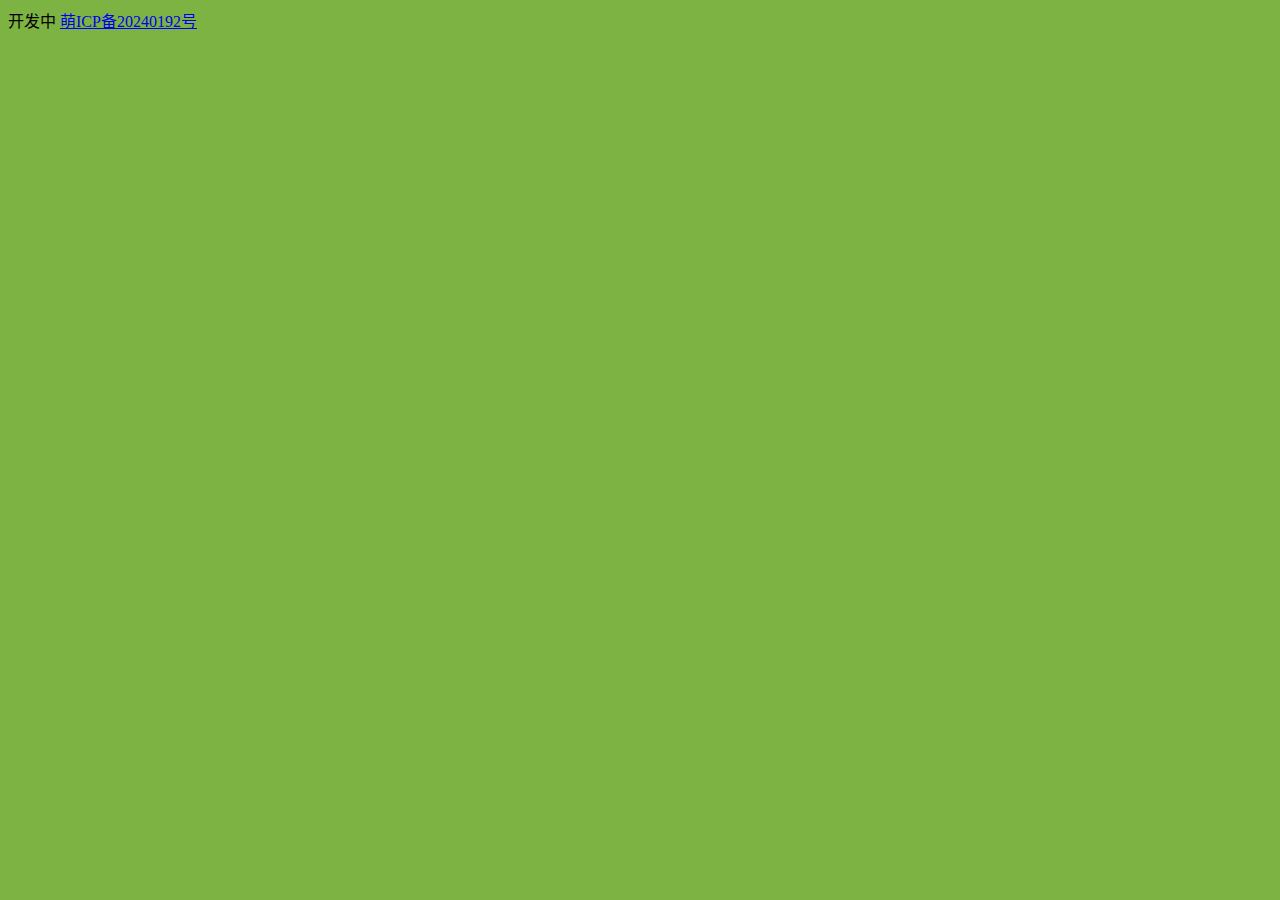
<file: index.html>
<html lang="zh-CN">

<head>
    <meta charset="utf-8" name="viewport" content="width=device-width, initial-scale=1, maximum-scale=1, user-scalable=no">
    <title>Minecraft攻略站|开发中</title>
<head>
</head>

    <body style="background-color:#7CB342;">
      开发中
<a href="https://icp.gov.moe/?keyword=20240192" target="_blank">萌ICP备20240192号</a>
    </body>
    
</html>
</file>
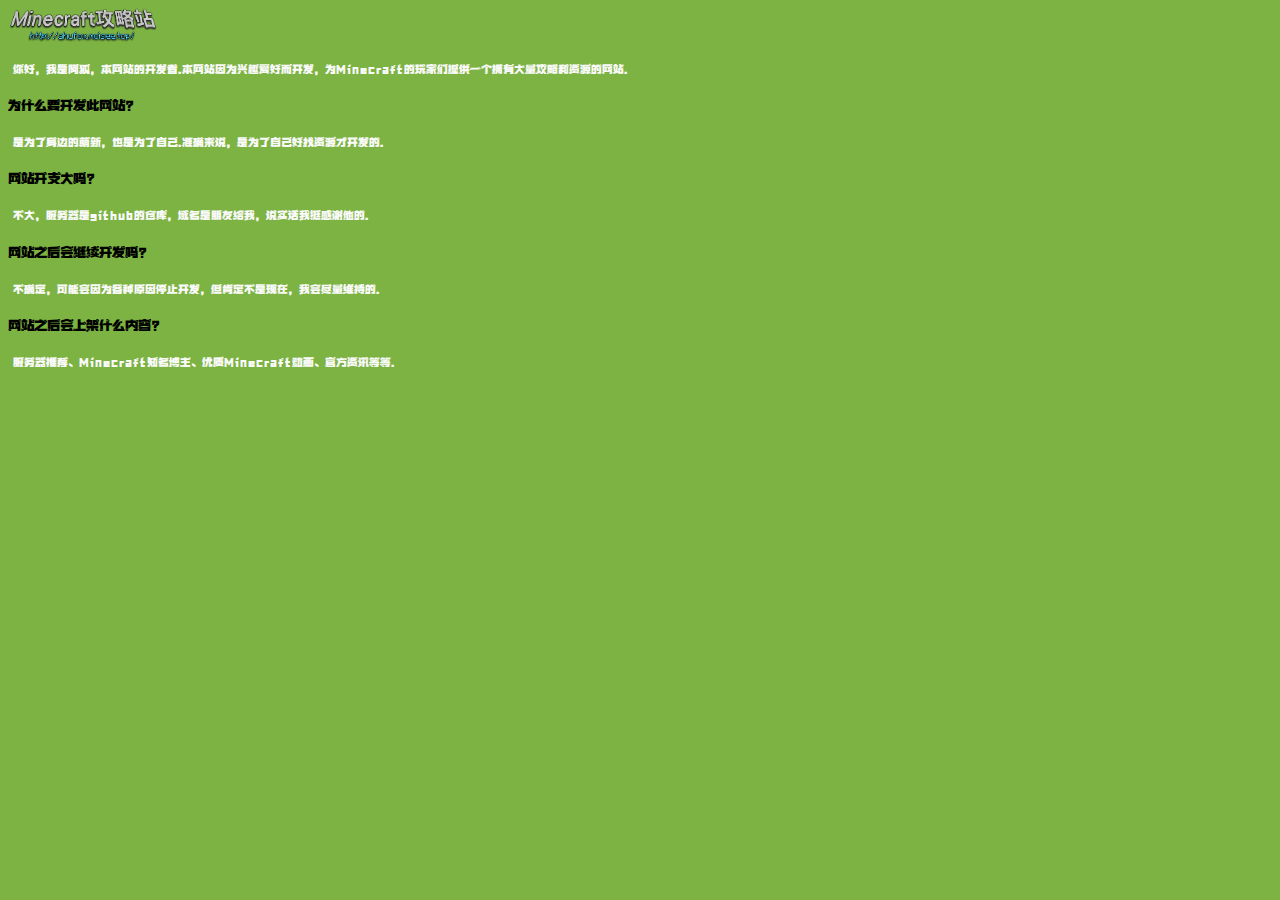
<file: 关于.html>
<html lang="zh-CN">

<head>
    <meta charset="utf-8" name="viewport" content="width=device-width, initial-scale=1, maximum-scale=1, user-scalable=no">
    <title>Minecraft攻略站|关于</title>
    </ head>
    <link rel="stylesheet" type="text/css" href="index.css">
</head>

    <body style="background-color:#7CB342;">
    <img id="v7" src="标题.png" width="150" height="35">
    <h3></h3>
    <h6>你好，我是阿狐，本网站的开发者.本网站因为兴趣爱好而开发，为Minecraft的玩家们提供一个拥有大量攻略和资源的网站.</h6>
    <h5>为什么要开发此网站？</h5>
    <h6>是为了身边的萌新，也是为了自己.准确来说，是为了自己好找资源才开发的.</h6>
    <h5>网站开支大吗？</h5>
    <h6>不大，服务器是github的仓库，域名是朋友给我，说实话我挺感谢他的.</h6>
    <h5>网站之后会继续开发吗？</h5>
    <h6>不确定，可能会因为各种原因停止开发，但肯定不是现在，我会尽量维持的.</h6>
    <h5>网站之后会上架什么内容？</h5>
    <h6>服务器推荐、Minecraft知名博主、优质Minecraft动画、官方资讯等等.</h6>
    </body>
    
</html>
</file>
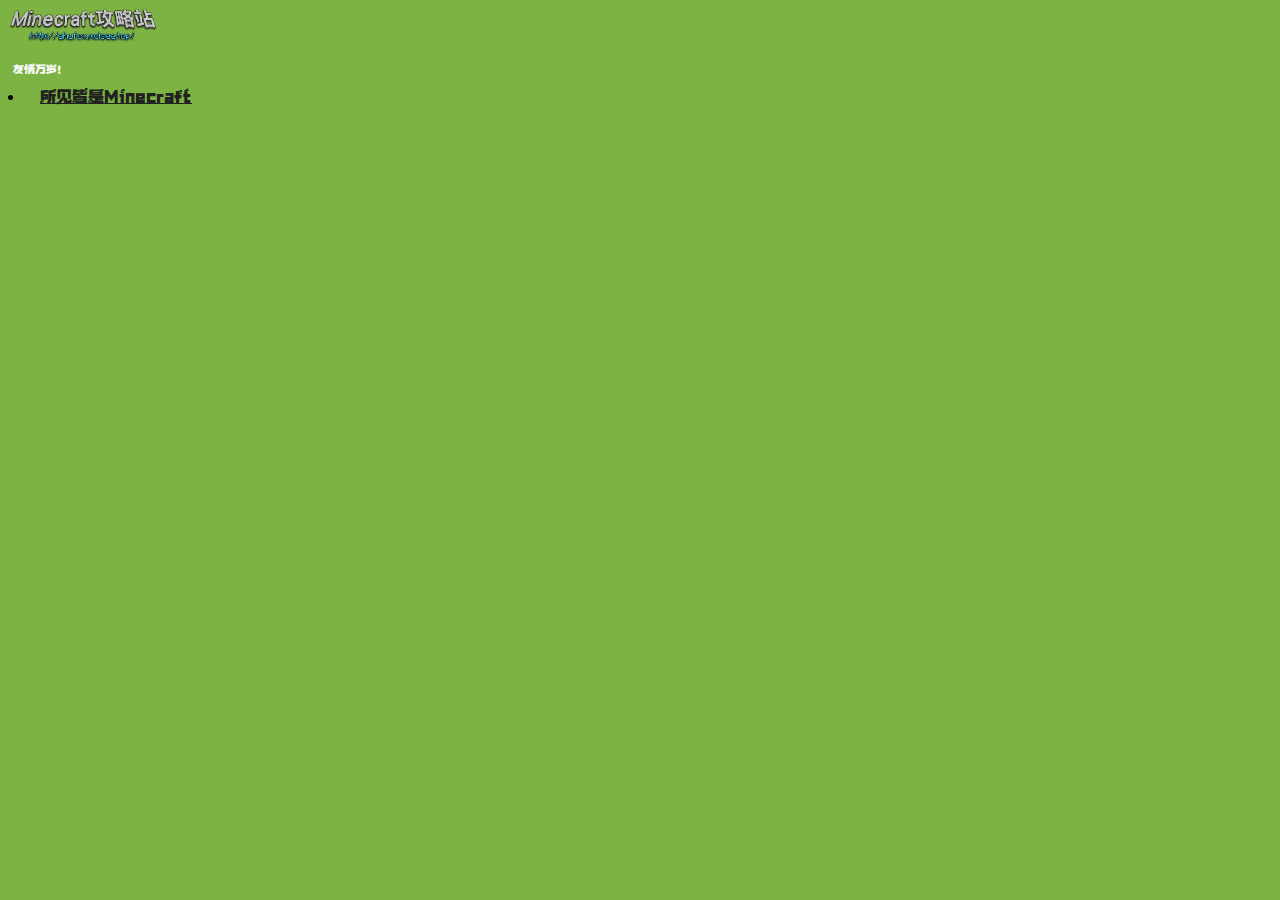
<file: 友链.html>
<html lang="zh-CN">

<head>
    <meta charset="utf-8" name="viewport" content="width=device-width, initial-scale=1, maximum-scale=1, user-scalable=no">
    <title>Minecraft攻略站|友情链接</title>
    </ head>
    <link rel="stylesheet" type="text/css" href="index.css">
</head>

    <body style="background-color:#7CB342;">
    <img id="v7" src="标题.png" width="150" height="35">
    <h3></h3>
    <h6>友情万岁！</h6>
    <li><a href="http://mcisee.top/">所见皆是Minecraft</a></li>
    </body>
    
</html>
</file>
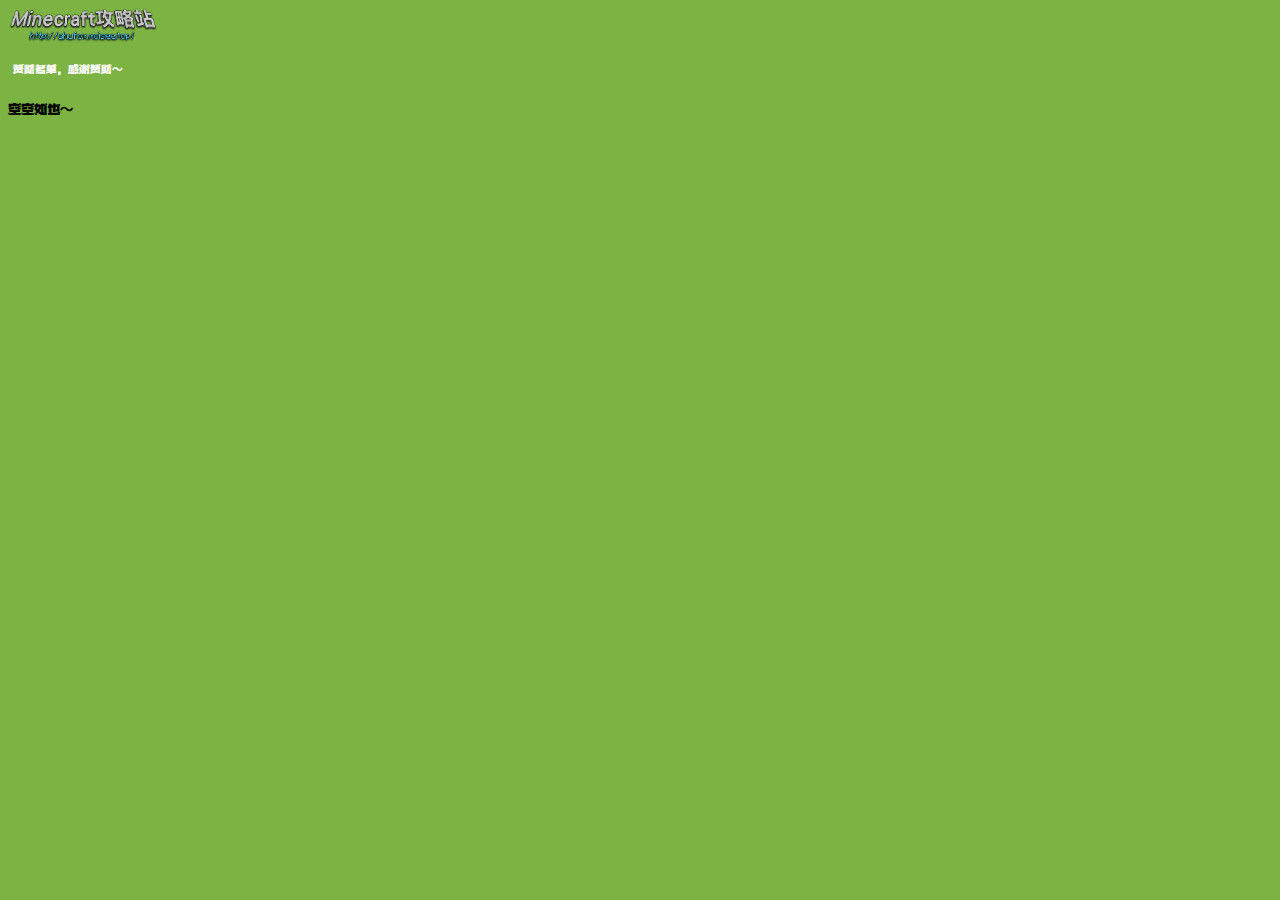
<file: 赞助感谢名单.html>
<html lang="zh-CN">

<head>
    <meta charset="utf-8" name="viewport" content="width=device-width, initial-scale=1, maximum-scale=1, user-scalable=no">
    <title>Minecraft攻略站|赞助感谢名单</title>
    </ head>
    <link rel="stylesheet" type="text/css" href="index.css">
</head>

    <body style="background-color:#7CB342;">
    <img id="v7" src="标题.png" width="150" height="35">
    <h3></h3>
    <h6>赞助名单，感谢赞助～</h6>
    <h5>空空如也～</h5>
    </body>
    
</html>
</file>
<file: index.css>
h6 {
  margin-top:5px;
  margin-bottom:5px;
  margin-left:5px;
  margin-right:10px;
  color:#FAFAFA;
  line-height:15px;
  }
  
  
  a {
  margin-top:5px;
  margin-bottom:10px;
  margin-left:10px;
  margin-right:10px;    
  color:#212121;
  line-height:30px;
  }
  
body {
    font-family: 'game.ttf';
}

@font-face {
    font-family: 'game.ttf';
    src: url('game.ttf');
}

footer {
            clear: both;
            padding: 10px 0;
            bottom: 0;
            width: 100%;
        }
        
img {
 border-radius:10px;
{
</file>
